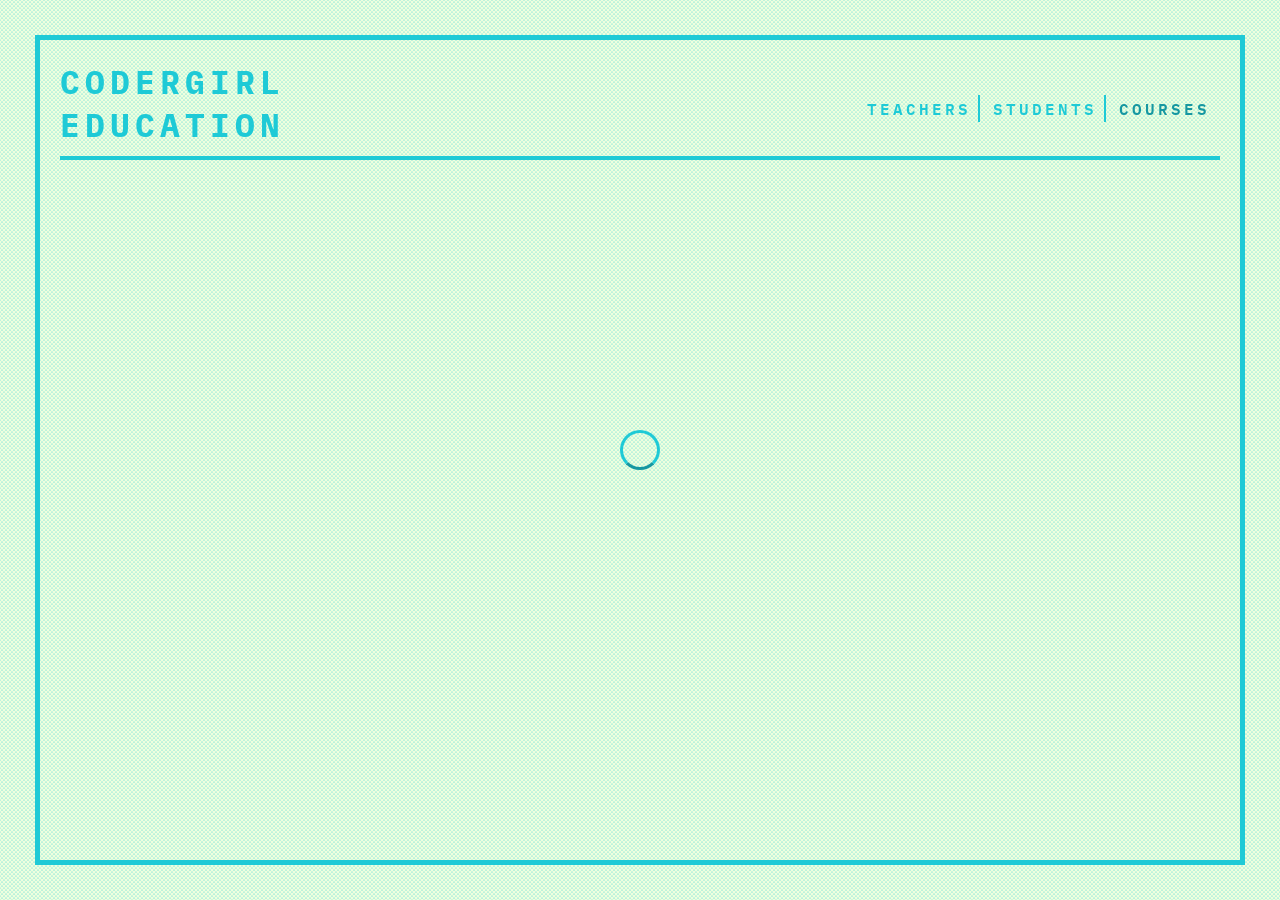
<file: cg_education_project_files/courses/intro-to-basketball.html>
<!doctype html>

<html lang="en">

    <head>
        <meta charset="utf-8">

        <title>Course : Intro to Basketball | Annie's CG Education</title>
        <meta name="description" content="Courses | Annie's CG Education">
        <meta name="author" content="Annie McCance">
        <meta name="viewport" content="width=device-width, initial-scale=1.0">

        <link href="https://fonts.googleapis.com/css?family=IBM+Plex+Mono:400,600,700" rel="stylesheet">
        <link rel="stylesheet" href="../css/styles.css">

        <!--[if lt IE 9]>
            <script src="https://cdnjs.cloudflare.com/ajax/libs/html5shiv/3.7.3/html5shiv.js"></script>
        <![endif]-->
    </head>

    <body class="cg_education">
        <div class="cg_education__wrapper">
            <header class="cg_education__header">
                <h1 class="cg_title">
                    <a href="../index.html">CoderGirl
                        <br/>Education</a>
                </h1>
                <nav class="cg_nav">
                    <a href="../teachers.html">Teachers</a>
                    <a href="../students.html">Students</a>
                    <a href="../courses.html" class="active">Courses</a>
                </nav>
            </header>
            <div class="spinner"></div>
            <main class="cg_education__content course_content">
                <div class="course_form">
                    <form id="form_course_roster" action="#" method="post">
                        <fieldset>
                            <select name="select_student" id="select_student">
                                <option value="">Select Student</option>
                            </select>
                        </fieldset>
                        <fieldset>
                            <input class="submit_button" type="submit" value="Add Student">
                        </fieldset>
                    </form>
                </div>
                <div class="course_info">
                    <h1 class="name">Course Name</h1>
                    <h2 class="department">Course Department</h2>
                    <h3 class="semester">Course Semester</h3>
                    <div class="info_box">
                        <label>Teacher</label>
                        <h3 class="teacher_name">Teacher Name</h3>
                    </div>
                    <div class="info_box">
                        <label>Students</label>
                        <div class="student_list"></div>
                    </div>
                </div>
            </main>
        </div>
    </body>
</html>
</file>
<file: cg_education_project_files/css/styles.css>
/* minimal reset */
body, html {
    width: 100%;
    height: 100%;

    margin: 0;
    padding: 0;
    box-sizing: border-box;
}
*, *:before, *:after {
    box-sizing: inherit;
}

/* 
Colors
Teal : #1ECAD6
Darker Teal : #1697A1
Light Green : #EFFFDE 
*/
input, textarea, select, button {
    font-family: 'IBM Plex Mono', monospace;
}
a {
    color: #1ECAD6;
    text-decoration: none;
}
a:hover, 
a.active {
    color: #1697A1;
}
h4 {
    padding: 0;
    margin: 0;
}

/* Layout */
.cg_education {
    height: 100%;
    padding: 0;
    margin: 0;

    background-color: #EFFFDE;
    background-image: url('../img/tiny_dots.svg');
    background-size: 4px;

    font-family: 'IBM Plex Mono', monospace;
    font-weight: 300;
    font-size: 15px;
    display: flex;
    flex-direction: column;
}
.cg_education__wrapper {
    margin: 20px 20px 60px;
    padding: 20px 20px 0px;
    border: 5px solid #1ECAD6;
    flex: 1 1 100%;
}

@media screen and (min-width: 768px) {
    .cg_education__wrapper {
        margin: 35px;
    }
}

/* Header */
.cg_title {
    padding: 0;
    margin: 0 0 20px;
    font-size: 33px;
    text-transform: uppercase;
    letter-spacing: 5px;
}
.cg_title a {
    display: block;
    margin: 0;
}
.cg_nav {
    position: fixed;
    z-index: 999;
    left: 0;
    bottom: 0;
    width: 100%;
    height: 60px;
    padding: 5px 0;
    background-color: #EFFFDE;
    border-top: 4px solid #1ECAD6;
    display: flex;
    justify-content: center;
    overflow-x: auto;
    overflow-y: hidden;
    -ms-overflow-style: -ms-autohiding-scrollbar;
    -webkit-overflow-scrolling: touch;
    white-space: nowrap;
}
.cg_nav::-webkit-scrollbar {
    display: none;
}
.cg_nav a {
    display: block;
    padding: 10px;  
    margin: 0;
    text-transform: uppercase;
    font-size: 14px;
    letter-spacing: 3px;
    font-weight: 600;
    text-align: center;
    flex: 1;
}
.cg_nav a.active {

}

@media screen and (min-width: 768px) {
    .cg_education__header {
        display: flex;
        justify-content: space-between;
        align-items: center;
        border-bottom: 4px solid #1ECAD6;
        margin-bottom: 20px;
    }
    .cg_title {
        margin: 0;
    }
    .cg_title a {
       margin-bottom: 10px;
    }
    .cg_nav {
        position: static;
        background-color: transparent;
        border: none;
        width: auto;
        height: auto;
    }
    .cg_nav a {
        font-size: 16px;
    }
    .cg_nav a::after {
        content: '';
        border-right: 2px solid #1ECAD6;
        position: relative;
        right: -7px;
    }
    .cg_nav a:last-child::after {
        border: none;
    }
}
/* Content */
.spinner {
    position: absolute;
    z-index: 999;
    top: 50%;
    left: 50%;
}
.spinner::before {
    animation: 2s linear infinite spinner;
    border: solid 3px #1ECAD6;
    border-bottom-color: #1697A1;
    border-radius: 50%;
    content: "";
    height: 40px;
    left: 50%;
    position: absolute;
    top: 50%;
    transform: translate3d(-50%, -50%, 0);
    transform-origin: center;
    width: 40px;
}
.spinner.fadeout {
    animation: fadeout 1s;
    opacity: 0;
}
.cg_education__content {
    opacity: 0;
}
.cg_education__content.fadein {
    animation: fadein 1s;
    opacity: 1;
}
@keyframes spinner {
    0% {
        transform: translate3d(-50%, -50%, 0) rotate(0deg);
    }
    100% {
         transform: translate3d(-50%, -50%, 0) rotate(360deg);
    }
}
@keyframes fadein {
    0% { opacity: 0; }
    100%   { opacity: 1; }
}
@keyframes fadeout {
    from { opacity: 1; }
    100%   { opacity: 0; }
}

/* Default Elements */
.thumbnail {
    display: block;
    border: 2px solid #1ECAD6;
    border-radius: 50%;
    margin: 0 auto 20px;
    width: 130px;
}
.thumbnail:hover {
    opacity: .8;
    border-color: #1697A1;
}
.detail_row p {
    margin: 0;
    padding: 0;
}
.detail_row ul, .course_list  {
    margin: 0;
    padding: 0;
    list-style: none;
}
.detail_row li {
}
form fieldset {
    margin: 0 auto 10px;
    padding: 0; 
    border: 0;
}
label {
    display: block;
    margin: 0 0 10px;
    font-weight: 600;
    font-size: 16px;
    letter-spacing: 2px;
    text-transform: uppercase;
    text-align: center;
}
form input[type='text'],
form select {
    -webkit-appearance: none;
    -moz-appearance: none;
    appearance: none;
    display: block;
    padding: 10px;
    margin: 0 auto 10px;
    width: 100%;
    height: 50px;
    border-radius: 0;
    border: 3px solid #1ECAD6;
    background-color: #EFFFDE;
}
form input[type='text'] {
    font-size: 16px;
    letter-spacing: 2px;
}
form input[type='text']:-moz-placeholder,
form input[type='text']::-webkit-input-placeholder,
form input[type='text']::placeholder{
    text-transform: uppercase;

}
form select {
    /* color: #1ECAD6; */
    font-weight: 600;
    font-size: 16px;
    letter-spacing: 2px;
    text-transform: uppercase;
}
form input.error, form select.error {
    border: 3px solid red;
}
form input[type='submit'] {
    display: block;
    margin: 0 auto;
    padding: 10px;
    height: 50px;
    background-color: #1ECAD6;
    border: 2px solid #1ECAD6;
    color: white;
    font-size: 16px;
    font-weight: 700;
    letter-spacing: 2px;
    text-transform: uppercase;
    cursor: pointer;
}
form input[type='submit']:hover,
form input[type='submit']:focus {
    color: #1ECAD6;
    background-color: #EFFFDE;
}
.error-message p {
    color: red;
    font-style: italic;
    font-size: 14px;
    text-transform: uppercase;
}

@media screen and (min-width: 375px) {
    .detail_row {
        display: flex;
        justify-content: space-between;
    }
}
@media screen and (min-width: 480px) {
    .detail_row {
        margin: 5px 0;
    }
    form input[type='submit'] {
        margin: 0;
    }
}
@media screen and (min-width: 768px) {
    form label {
        text-align: left;
    }
}
/* Homepage */
.homepage_content p, .homepage_content li {
    font-size: 18px;
}
.homepage_content li {
    margin-bottom: 7px;
    position: relative;
}
.homepage_content sup {
    position: absolute;
    top: -2px;
    color: #1ECAD6;
}

/* Courses */
.course { 
    margin: 0 0 20px;
    border: 3px solid #1ECAD6;
    background-color: #EFFFDE;
}
.courses_form {
    margin: 20px 0;
    padding: 20px 0;
    border-bottom: 3px solid #1ECAD6;
}
.courses_form form label {
    display: none;
}
.course__name_dept {
    padding: 20px;
}
.course .course__name {
    font-weight: 400;
    margin: 0 0 5px;
}
.course__teacher_semester {
    border-top: 2px solid #1ECAD6;
    padding: 20px 15px;

    margin: 0 5px;
}
.course__detail_row {
    display: block;
    margin: 0 0 5px;
}

@media screen and (min-width: 480px) {
    .courses_list {
        display: flex;
        flex-wrap: wrap;
        justify-content: space-around;
    }
    .course {
        flex: 0 0 32%;
    }
}

@media screen and (min-width: 768px) {
    .course__detail_row {
        display: block;
        margin: 0 0 5px;
    }
    .courses_list {
        justify-content: space-between;
    }
    .courses_form form {
        display: flex;
    }
     .courses_form form fieldset {
         margin: 0 10px 0 0;
     }
}
@media screen and (min-width: 795px) {
    .course {
        display: flex;
        justify-content: space-between; 
        align-items: center;
    }
    .course > * {
        display: block;
        margin: 5px;
        padding: 5px;
        width: 50%;
    }
    .course__teacher_semester {
        padding-left: 10px;
        border-top: none;
        border-left: 2px solid #1ECAD6;
    }
}

@media screen and (min-width: 960px) {
     .courses_form form fieldset {
         margin-right: 10px;
     }
}


/* Students */
.student { 
    margin: 0 0 20px;
    border: 3px solid #1ECAD6;
    background-color: #EFFFDE;
}
.student__header {
    text-align: center;
    padding: 20px;
}
.student__thumbnail {
    margin: 0 auto 20px;
}
.student__name {
    margin: 0;
    padding: 0;
}
.student__major {
    margin: 0;
    padding: 0;
    font-weight: 600;
}
.student__detail {
    border-top: 2px solid #1ECAD6;
    padding: 20px;
}
.student__detail a:hover {
    color: #1ECAD6;
}
.student__detail_row {
    display: block;
}
.student__detail_row p,
.student__detail_row ul {
    display: block;
    text-align: right;
    word-break: break-all; /* new */
}
.student_form {
    margin: 20px 0;
    padding: 20px 0;
    border-bottom: 3px solid #1ECAD6;
}

@media screen and (min-width: 480px) {
    .student_form {
        position: relative;
    }
    .student_form form {
        display: flex;
        flex-wrap: wrap;
    }
    .student_form fieldset {
        width: 48%;
        margin: 0 2% 0 0;
    }
    .student_form fieldset:last-child {
        width: 100%;
        margin: 0;
    }
    .student_form form input[type='submit'] {
        margin: 20px auto;
    }
    .student_list {
        display: flex;
        justify-content: space-around;
        flex-wrap: wrap;
    }
    .student {
        flex: 0 0 48%;
    }
    .student__detail_row {
        display: flex;
        justify-content: space-between; 
    }

    .student__detail_row h4 {
        text-align: right;
        width: 48%;
    }

    .student__detail_row p,
    .student__detail_row ul {
        width: 50%;
        text-align: left;
    }
}
@media screen and (min-width: 768px) {
    .student {
        flex: 0 0 32%;
    }
}
@media screen and (min-width: 960px) {
    .student_form {
        position: relative;
        margin: 0 0 20px;
    }
    .student_form form {
        display: flex;
        flex-wrap: wrap;
        width: 75%;
    }
    .student_form fieldset {
        width: 48%;
        margin: 0 2% 0 0;
    }
    .student_form form input[type='submit'] {
        margin: 0;
        position: absolute;
        bottom: 20px;
        right: 0;
    }
    .student {
        flex: 0 0 24%;
    }
}

/* Teachers */
.teacher { 
    margin: 0 0 20px;
    border: 3px solid #1ECAD6;
    background-color: #EFFFDE;
}
.teacher.updated {
    box-shadow: 2px 2px 0px 0 #EFFFDE, 
                10px 10px 0px 0 #1ECAD6;
}
.teacher.updated .active-rating {
    font-weight: 600;
    color: #1697A1;
}
.teacher__header {
    padding: 10px;
    border-bottom: 2px solid #1ECAD6;
    text-align: center;
}
.teacher__name {
    margin: 0 0 5px;
    padding: 0;
}
.teacher__department {
    margin: 0;
    padding: 0;
    font-weight: 600;
}
.teacher_info {
    text-align: center;
    padding: 10px 0;
}
.teacher__courses {
    padding: 10px;
}
.teacher__courses_list {
    margin: 10px auto;
}
.teacher__rating_result {
    margin: 10px auto;
}
.total-rating::before {
    content: "/ ";
}
.teachers_form {
    position: relative;
    border-bottom: 3px solid #1ECAD6;
    
    transition: transform 0.3s ease-out;
    height: 0px;
    transform: scaleY(0);
    transform-origin: bottom;
    opacity: 0;
}
.teachers_form.show-panel {
    transform: scaleY(1);
    opacity: 1;
    height: auto;
    margin: 20px 0;
    padding: 20px 0;
}
.teachers_form .close-button {
    display: block;
    position: absolute;
    top: -10px;
    right: 0;
    width: 30px;
    height: 30px;
    margin: 0;
    padding: 0;
    font-weight: 700;
    text-decoration: none;
    font-size: 20px;
    text-align: center;
}
.teachers_form .close-button:hover {
    background-color: #1ECAD6;
    color: #EFFFDE;
}
.teachers_form_info {
    margin: 0 0 10px;
    padding: 0 0 10px;
    border-bottom: 3px solid #1ECAD6;
    text-align: left;
}
.teacher__detail_row {
    margin: 0 0 15px;
    display: block;
    text-align: center;
}
.teacher__detail_row label {
    margin-bottom: 5px;
}
@media screen and (min-width: 480px) {
    .teacher__detail_row {
        margin: 0;
        display: flex;
        text-align: left;
    }
    .teacher__detail_row label {
        margin-bottom: 10px;
    }
    .teachers_list {
        display: flex;
        flex-wrap: wrap;
        justify-content: space-around;
    }
    .teacher {
        flex: 0 0 46%;
    }
}
@media screen and (min-width: 768px) {
    .teacher__header {
        display: flex;
        justify-content: flex-start;
        align-items: center;
        text-align: left;
    }
    .teacher__name_dept {
        margin: 0 10px;
    }
    .teacher_info {
        display: flex;
        justify-content: space-around;
    }
    .teachers_form {
        display: flex;
        align-items: flex-start;
    }
    .teachers_form_info {
        border: none;
        width: 40%;
    }
    .teachers_form form {
        margin: 0 0 0 30px; 
    }
}
@media screen and (min-width: 960px) {
    .teachers_list {
    }
    .teacher {
        flex: 0 0 31%;
    }
    .teacher__rating {
        padding: 10px;
    }
}


/* Individual Course Page */
.course_form {
    margin: 20px 0;
    padding: 20px 0;
    border-bottom: 3px solid #1ECAD6;
}
.course_info .info_box {
    border: 2px solid #1ECAD6;
    background-color: #EFFFDE;
    text-align: left;
    padding: 10px;
    margin: 0 0 10px;
}
.course_info .info_box label {
    margin-top: 0;
    text-align: left;
}
.info_box .student_list {
    display: block;
}
@media screen and (min-width: 480px) {
    .course_info {
        flex: 0 0 50%;
    }
    .course_info .info_box {
        display: block;
        text-align: left;
    }
}
@media screen and (min-width: 768px) {
    .course_content {
        display: flex;
    }
    .course_form {
        margin: 0 2% 0 0;
        padding: 0 2% 0 0;
        width: 46%;
        border: none;
        border-right: 3px solid #1ECAD6;
    }
}
</file>
